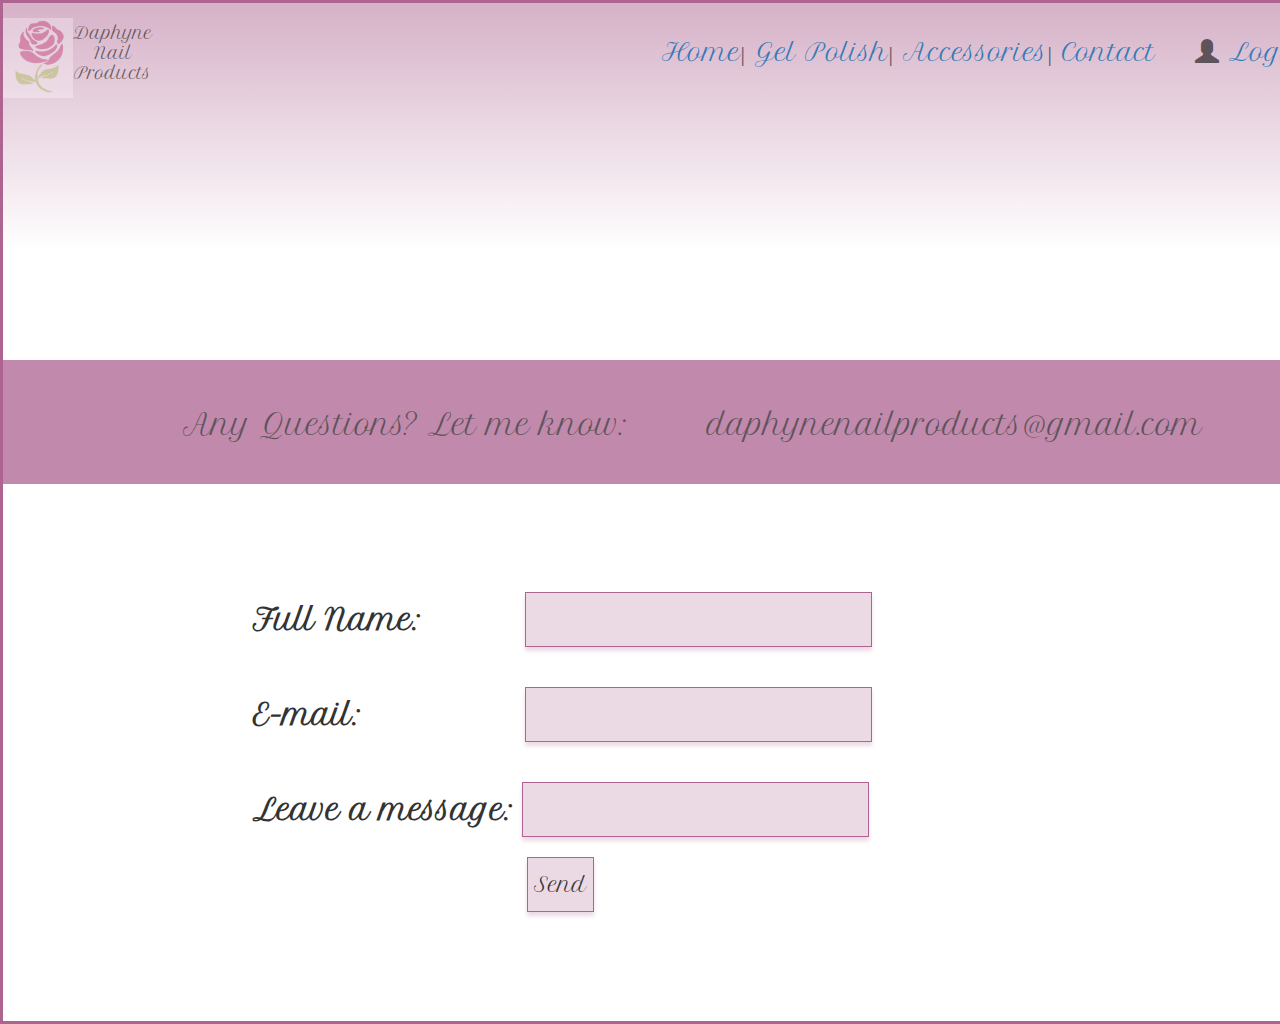
<file: contact.html>
<!DOCTYPE html>
<style>
@import url('https://fonts.googleapis.com/css?family=Petit%20Formal%20Script');
</style>
<html>
<head>
	<title>Contacts</title>
	<link rel="stylesheet" href="https://maxcdn.bootstrapcdn.com/bootstrap/3.3.7/css/bootstrap.min.css">
	<link rel="stylesheet" type="text/css" href="./css/contactStyle.css">
	<meta name="viewport" content="width=device-width, initial-scale=1">
	    <link rel="stylesheet" href="https://maxcdn.bootstrapcdn.com/bootstrap/3.3.7/css/bootstrap.min.css">
	    <script src="https://ajax.googleapis.com/ajax/libs/jquery/3.2.1/jquery.min.js"></script>
	    <script src="https://maxcdn.bootstrapcdn.com/bootstrap/3.3.7/js/bootstrap.min.js"></script>
</head>
<body>
	<div id="container">
		<div id="header" class="item"><div id="q"><div><img id="img1" src="./images/rose.jpeg"></div>Daphyne Nail Products</div><div id="genInfo"><p><a href="./index.html">  Home  </a></p> | <p><a href="./shoppage.html">  Gel Polish  </a></p> |
      <p><a href="./accessoriesPage.html">  Accessories  </a></p> | <p><a href="./contact.html">  Contact  </a></p>
    <div id="UserLo"><i class="glyphicon glyphicon-user"></i><p><a href="./login.html" > Login </a></p><div id="cart"><a href="./basquet.html"><span class="glyphicon glyphicon-shopping-cart">
		</span></a><p><a href="./basquet.html"></a></p></div></div></div></div>


		<div id="block"><div id="nav" class="item">Any Questions? Let me know:<div id="content" class="item">daphynenailproducts@gmail.com</div></div></div>
      <form action="mailto:daphynenailproducts@gmail.com" method="post">
        <div id="name"></div><label for="name1">Full Name:</label>
        <input type="text" id="name" name="name"><br>

      <div id="email"></div><label for="email1">E-mail: </label>
      <input type="text" id="email" name="email"><br>

    <div id="message"></div><label for="message1">Leave a message: </label>
     <input type="text" id="message" name="message"><br>
     <input type="submit" value="Send">
    </form>

		<div id="footer" class="item"></div>
	</div>
</body>
</html>
</file>
<file: css/contactStyle.css>
body{background: #E5E5E5;}
#container{

display: flex;
flex-flow: row  wrap;
align-items: flex-start;
padding: 0px;

width: 1440px;
height: 1024px;

background: #FFFFFF;
border: 3px solid #AD6490;
}
#img1 {
  width: 70px;
  height: 80px;
  left: 8px;
  top: 7px;
  margin-top: 10px;
  opacity: 30%;
}

#header{
width: 100%;
height: 248px;
left: 0px;
top: 0px;
flex: none;
order: 0;
flex-grow: 0;

background: linear-gradient(180deg, rgba(173, 100, 144, 0.50) 0%, rgba(173, 100, 144, 0) 100%);
}
#q{
  width: 131.43px;
  height: 40.38px;
  left: 45px;
  top: 23.08px;

  font-family: 'Petit formal script';
  font-style: normal;
  font-weight: normal;
  font-size: 16px;
  line-height: 20px;
  display: flex;
  align-items: center;
  text-align: center;
  margin-top: 30px;

  color: #5E535A;
}
#imgRose{
  width: 70px;
  height: 80px;
  left: 8px;
  top: 7px;
  margin-top: 10px;

  background: url(rose-with-leaves-and-long-leg-flower-logo-vector-23711564.jpg);
}

#genInfo {

width: 680px;
height: 28px;
margin-left: 649px;
margin-top: -30px;

font-family: 'Petit formal script';
font-style: normal;
font-weight: normal;
font-size: 24px;
line-height: 30px;
display: flex;
align-items: center;
text-transform: capitalize;

color: #5E535A;
}
#genInfo p {
  margin-left: 10px;
}

.glyphicon{

  color: #5E535A;
  margin-left: 40px;
  margin-right: 0px;
  margin-bottom: 15px;
}
#button{
  		color: #5E535A;
      width: 400px;
      height: 50px;
      left: 10px;
      top: 716px;

}
#button:active{
  vertical-align: center;
  padding-top: 8px;
}
.item a {
  width: 500px;
  text-decoration: none;

}

#UserLo{

  width: 30px;
  height: 30px;
  top: 15px;

  font-family: 'Petit Formal Script';
  font-style: normal;
  font-weight: normal;
  font-size: 24px;
  line-height: 30px;

  display: flex;
  align-items: center;
  text-align: center;
  text-transform: capitalize;

  color: #5E535A;
}
#nav{
  font-family: 'Petit Formal Script';
  font-style: normal;
  font-size: 28px;
  line-height: 130px;
  margin-left: 180px;

  display: flex;

  color: #5E535A;
}
#content{
  font-family: 'Petit Formal Script';
  font-style: normal;
  font-size: 28px;
  line-height: 130px;
  margin-left: 80px;

  display: flex;

  color: #5E535A;
}
#block{
  width: 1440px;
height: 124px;
display: flex;


background: rgba(173, 100, 144, 0.76);
}

#name{
  font-family: 'Petit Formal Script';
  font-style: normal;
  font-size: 28px;
  align-items: center;
  margin-left: 100px;

  color: #5E535A;
}

#email{
  font-family: 'Petit Formal Script';
  font-style: normal;
  font-size: 28px;
  align-items: center;
  margin-bottom: 40px;
  margin-left: 160px;

  color: #5E535A;
}
#message{
  font-family: 'Petit Formal Script';
  font-style: normal;
  font-size: 28px;
  align-items: center;
  margin-left: 5px;

  color: #5E535A;
}
label{
  width: auto;
  margin-left: 250px;
  font-family: 'Petit Formal Script';
  font-style: normal;
  font-size: 28px;
}
input{
  		color: #5E535A;
      background: rgba(173, 100, 144, 0.24);
      border: 1px solid #AD6490;
      box-sizing: border-box;
      box-shadow: 0px 4px 4px rgba(173, 100, 144, 0.24);
      height: 55px;
      align-items: flex-end;
      font-size: 24px;
}


input[type="submit" i] {
      margin-top: 20px;
      margin-left: 524px;
      font-family: 'Petit Formal Script';
      font-style: normal;
      font-size: 20px;
}
p{
  margin-left: 10px;
}
form{

}
#cart{
  margin-top: 10px;
  margin-left: 20PX;
}
#cart:hover{
  transform: scale(1.50);
}
</file>
